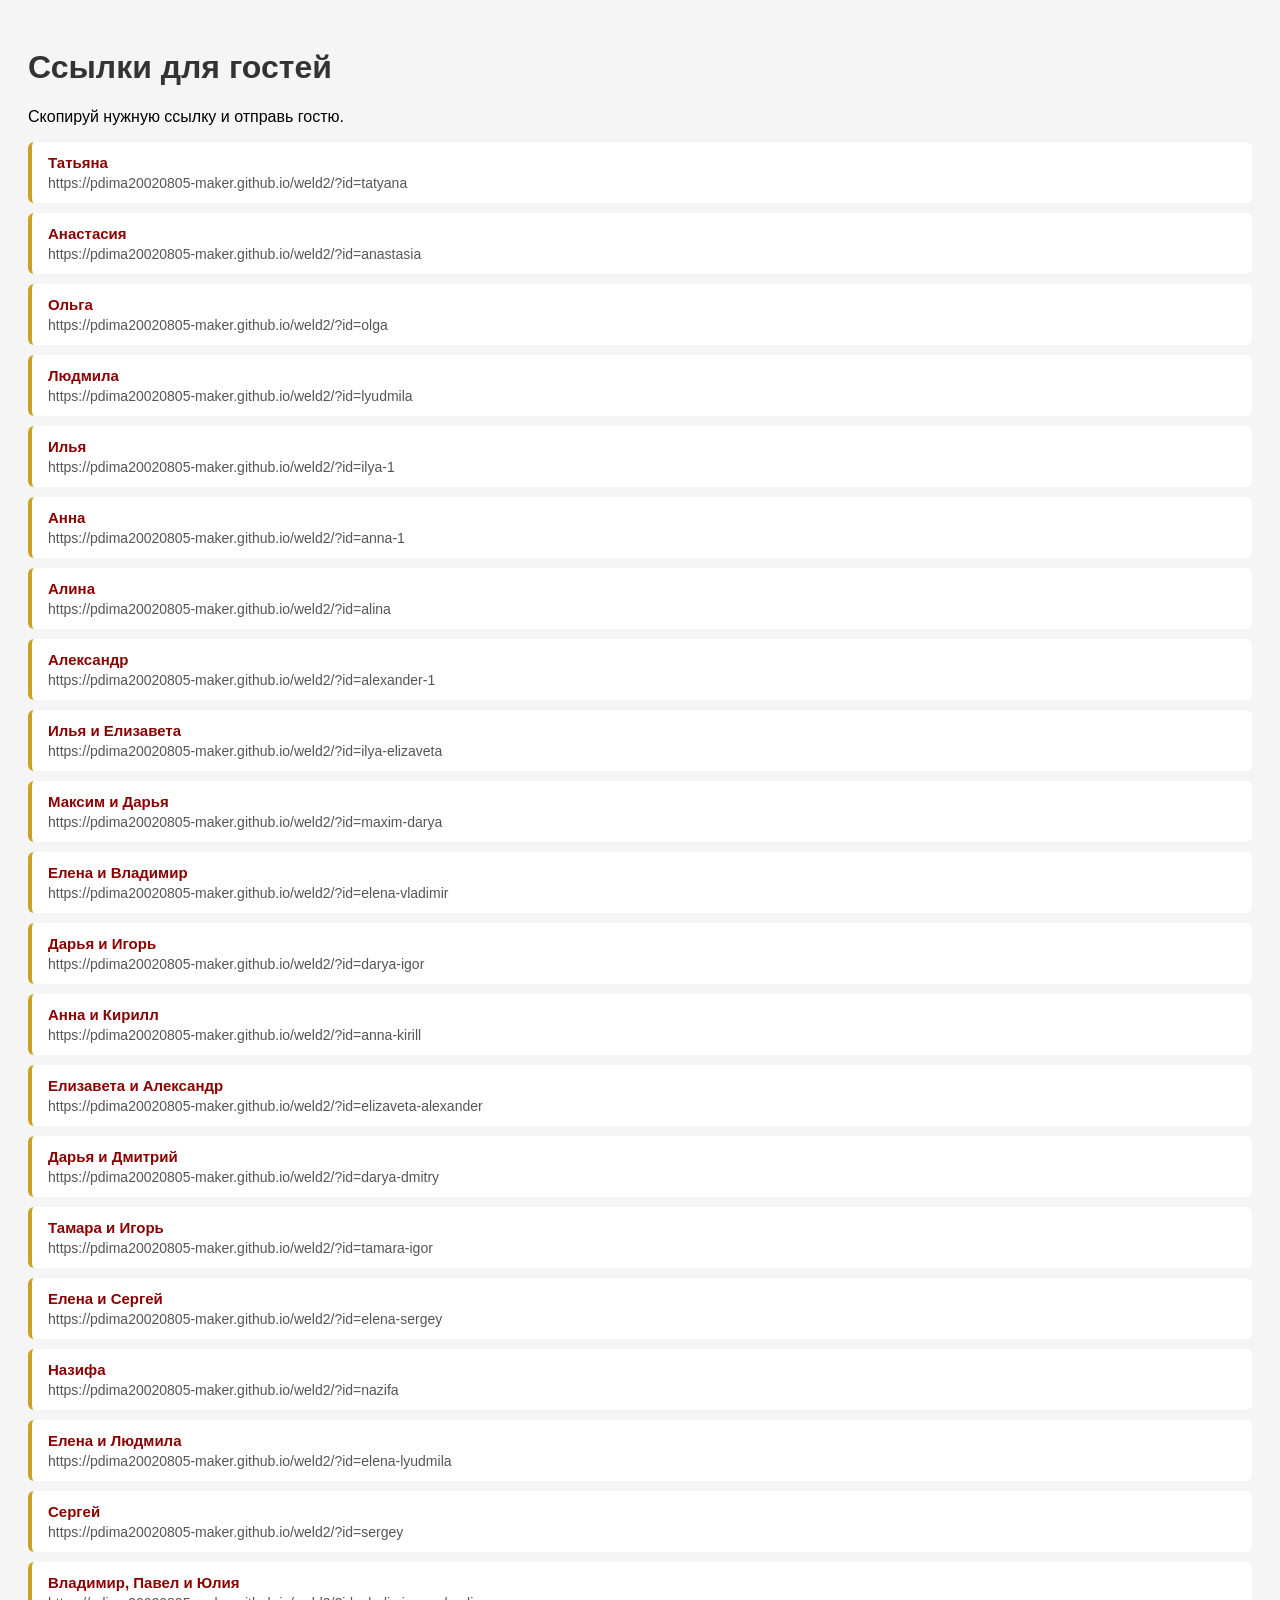
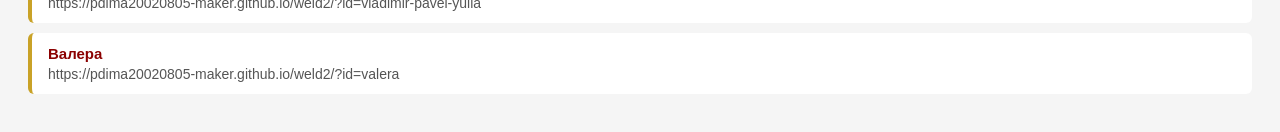
<file: generate-links.html>
<!DOCTYPE html>
<html lang="ru">
<head>
    <meta charset="UTF-8">
    <title>Ссылки для гостей</title>
    <style>
        body { font-family: Arial, sans-serif; padding: 20px; background: #f5f5f5; }
        h1 { color: #333; }
        .link-item {
            background: #fff;
            padding: 12px 16px;
            margin-bottom: 10px;
            border-radius: 6px;
            border-left: 4px solid #c9a227;
            font-size: 14px;
            word-break: break-all;
        }
        .name { font-weight: bold; color: #8b0000; font-size: 15px; }
        .link { color: #555; margin-top: 4px; }
    </style>
</head>
<body>
    <h1>Ссылки для гостей</h1>
    <p>Скопируй нужную ссылку и отправь гостю.</p>
    <div id="output"></div>

    <!-- Подключаем список гостей -->
    <script src="guests.js"></script>

    <script>
        // ⚠️ ЗАМЕНИ НА СВОЙ АДРЕС САЙТА
        const BASE_URL = 'https://pdima20020805-maker.github.io/weld2/';

        const output = document.getElementById('output');

        GUESTS.forEach(guest => {
            const link = `${BASE_URL}?id=${guest.id}`;
            const div = document.createElement('div');
            div.className = 'link-item';
            div.innerHTML = `<div class="name">${guest.name}</div><div class="link">${link}</div>`;
            output.appendChild(div);
        });
    </script>
</body>
</html>
</file>
